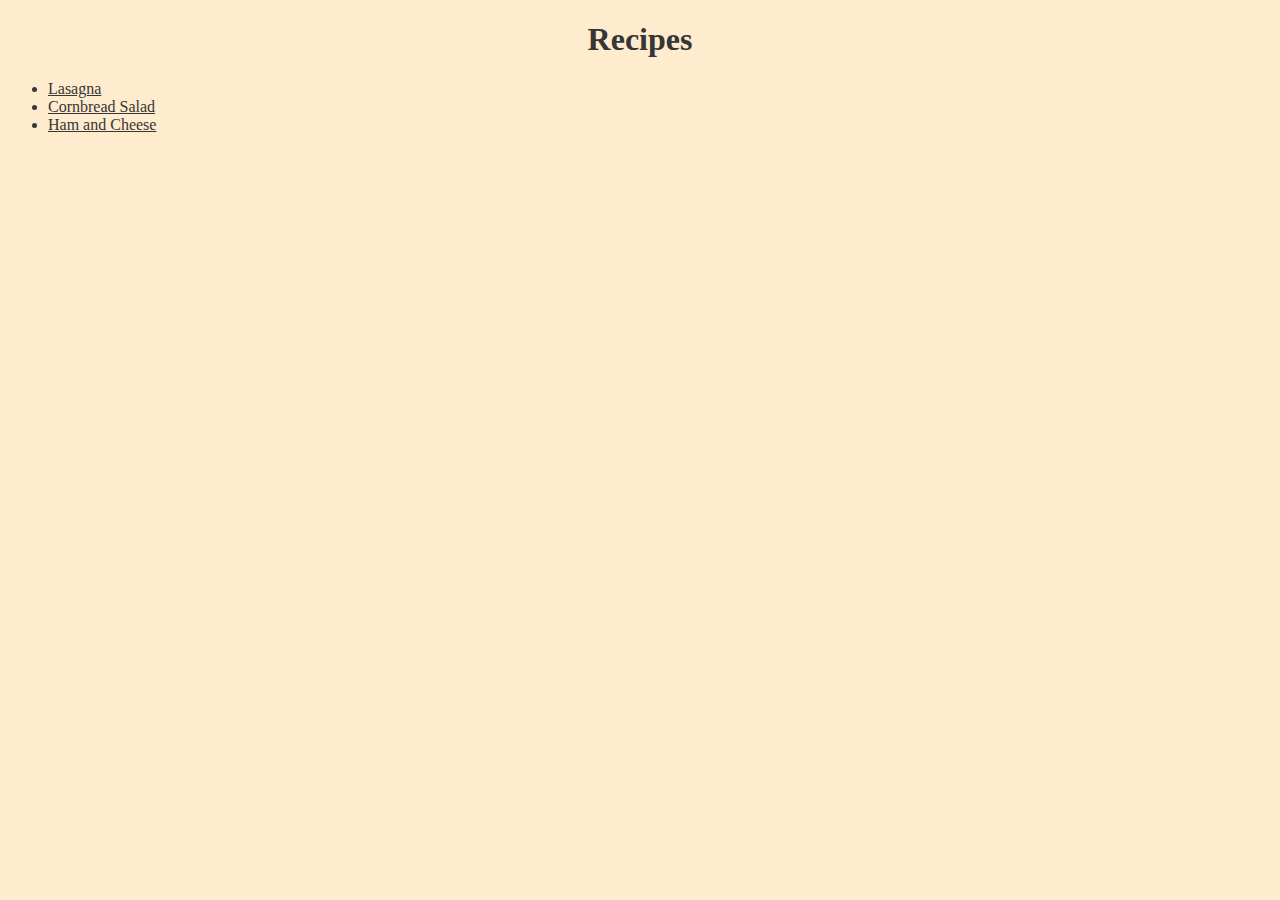
<file: index.html>
<!DOCTYPE html>
<html lang="en">
<head>
    <meta charset="UTF-8">
    <meta name="viewport" content="width=device-width, initial-scale=1.0">
    <title>Recipes</title>
    <link rel="stylesheet" href="css/mainstyle.css">
</head> 
<body>
    <h1 class="align-text-center">Recipes</h1>
    <ul>
        <li><a href="recipes/lasagna.html">Lasagna</a></li>
        <li><a href="recipes/cornbreadSalad.html">Cornbread Salad</a></li>
        <li><a href="recipes/hamNcheese.html">Ham and Cheese</a></li>
    </ul>
</body>
</html>
</file>
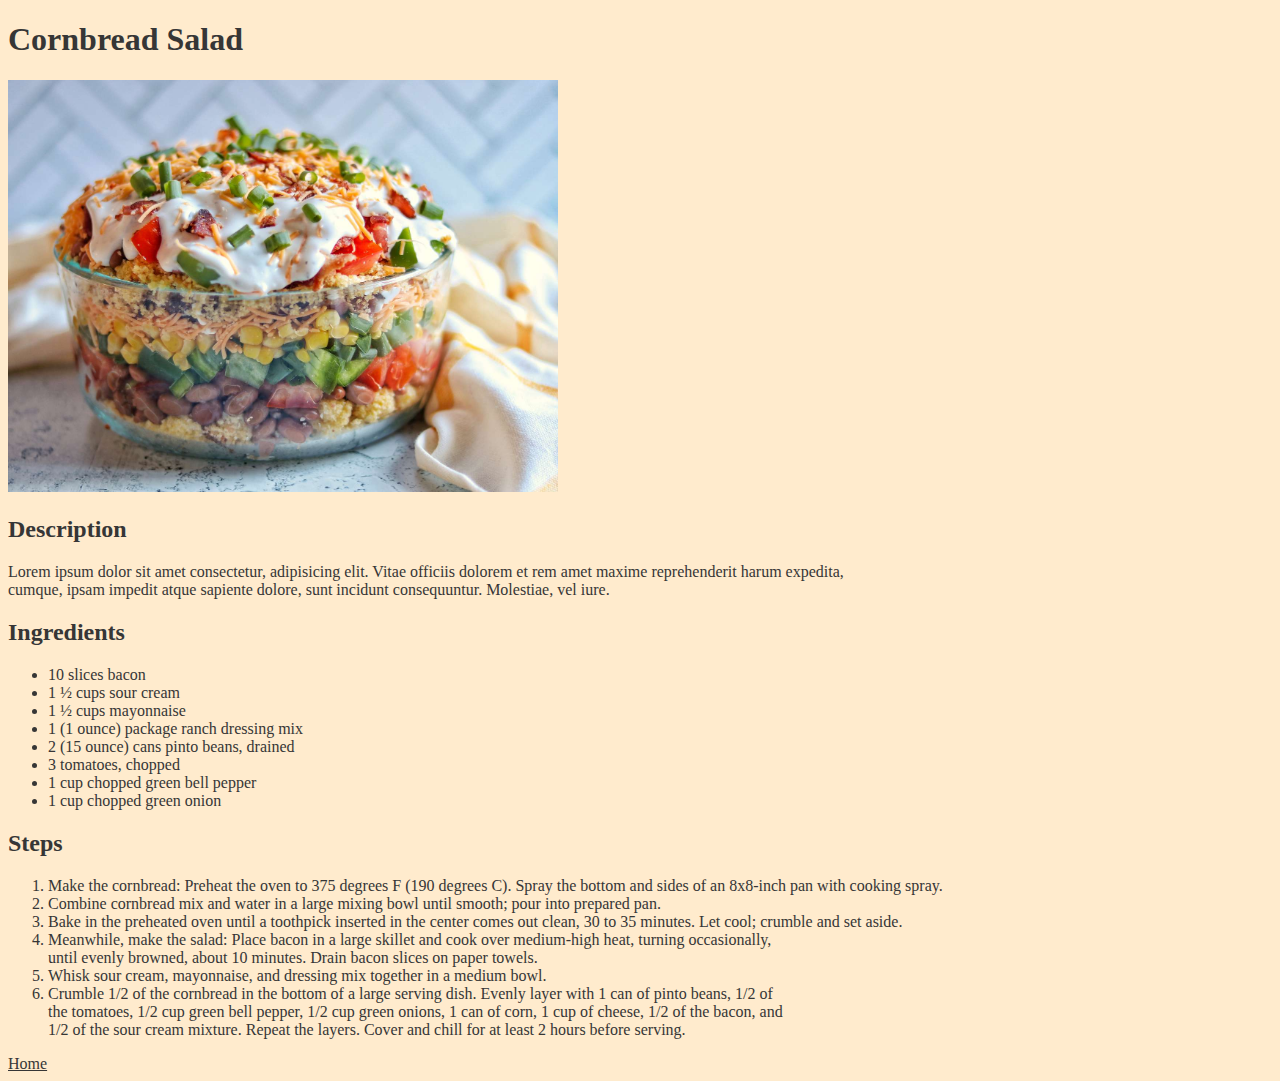
<file: recipes/cornbreadSalad.html>
<!DOCTYPE html>
<html lang="en">
<head>
    <meta charset="UTF-8">
    <meta name="viewport" content="width=device-width, initial-scale=1.0">
    <title>Cornbread Salad</title>
    <link rel="stylesheet" href="../css/mainstyle.css">
</head>
<body>
    <h1>Cornbread Salad</h1>
    <img src="cornbreadSalad.jpg" alt="Cornbread Salad">

    <h2>Description</h2>
    <p>
        Lorem ipsum dolor sit amet consectetur, adipisicing elit. Vitae officiis dolorem et rem amet maxime reprehenderit harum expedita, <br>
        cumque, ipsam impedit atque sapiente dolore, sunt incidunt consequuntur. Molestiae, vel iure.
    </p>

    <h2>Ingredients</h2>
    <ul>
        <li>10 slices bacon</li>
        <li>1 ½ cups sour cream</li>
        <li>1 ½ cups mayonnaise</li>
        <li>1 (1 ounce) package ranch dressing mix</li>
        <li>2 (15 ounce) cans pinto beans, drained</li>
        <li>3 tomatoes, chopped</li>
        <li>1 cup chopped green bell pepper</li>
        <li>1 cup chopped green onion</li>
    </ul>

    <h2>Steps</h2>
    <ol>
        <li>Make the cornbread: Preheat the oven to 375 degrees F (190 degrees C). Spray the bottom and sides of an 8x8-inch pan with cooking spray.</li>
        <li>Combine cornbread mix and water in a large mixing bowl until smooth; pour into prepared pan. </li>
        <li>Bake in the preheated oven until a toothpick inserted in the center comes out clean, 30 to 35 minutes. Let cool; crumble and set aside. </li>
        <li>
            Meanwhile, make the salad: Place bacon in a large skillet and cook over medium-high heat, turning occasionally, <br>
            until evenly browned, about 10 minutes. Drain bacon slices on paper towels.
        </li>
        <li>Whisk sour cream, mayonnaise, and dressing mix together in a medium bowl.</li>
        <li>
            Crumble 1/2 of the cornbread in the bottom of a large serving dish. Evenly layer with 1 can of pinto beans, 1/2 of <br>
            the tomatoes, 1/2 cup green bell pepper, 1/2 cup green onions, 1 can of corn, 1 cup of cheese, 1/2 of the bacon, and <br>
            1/2 of the sour cream mixture. Repeat the layers. Cover and chill for at least 2 hours before serving.
        </li>
    </ol>

    <a href="../index.html">Home</a>
</body>
</html>
</file>
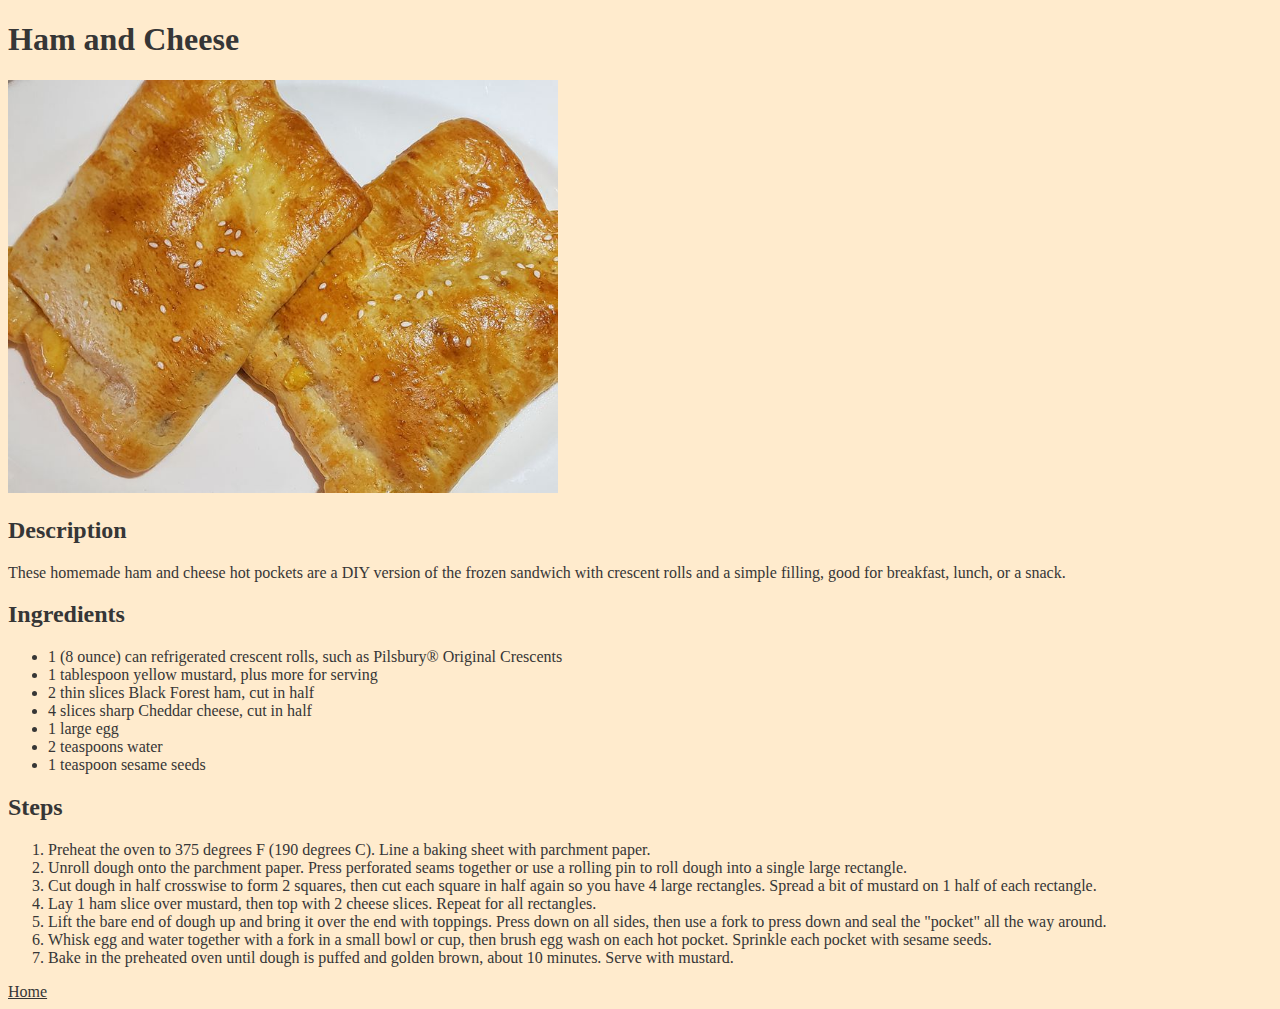
<file: recipes/hamNcheese.html>
<!DOCTYPE html>
<html lang="en">
<head>
    <meta charset="UTF-8">
    <meta name="viewport" content="width=device-width, initial-scale=1.0">
    <title>Ham and Cheese</title>
    <link rel="stylesheet" href="../css/mainstyle.css">
</head>
<body>
    <h1>Ham and Cheese</h1>
    <img src="hamNcheese.jpg" alt="Ham and Cheese">

    <h2>Description</h2>
    <p>
        These homemade ham and cheese hot pockets are a DIY version of the frozen sandwich with crescent rolls and a simple filling, good for breakfast, lunch, or a snack.
    </p>

    <h2>Ingredients</h2>
    <ul>
        <li>1 (8 ounce) can refrigerated crescent rolls, such as Pilsbury® Original Crescents</li>
        <li>1 tablespoon yellow mustard, plus more for serving</li>
        <li>2 thin slices Black Forest ham, cut in half</li>
        <li>4 slices sharp Cheddar cheese, cut in half</li>
        <li>1 large egg</li>
        <li>2 teaspoons water</li>
        <li>1 teaspoon sesame seeds</li>
    </ul>

    <h2>Steps</h2>
    <ol>
        <li>Preheat the oven to 375 degrees F (190 degrees C). Line a baking sheet with parchment paper. </li>
        <li>Unroll dough onto the parchment paper. Press perforated seams together or use a rolling pin to roll dough into a single large rectangle.</li>
        <li>Cut dough in half crosswise to form 2 squares, then cut each square in half again so you have 4 large rectangles. Spread a bit of mustard on 1 half of each rectangle.</li>
        <li>Lay 1 ham slice over mustard, then top with 2 cheese slices. Repeat for all rectangles.</li>
        <li>Lift the bare end of dough up and bring it over the end with toppings. Press down on all sides, then use a fork to press down and seal the "pocket" all the way around.</li>
        <li>Whisk egg and water together with a fork in a small bowl or cup, then brush egg wash on each hot pocket. Sprinkle each pocket with sesame seeds.</li>
        <li>Bake in the preheated oven until dough is puffed and golden brown, about 10 minutes. Serve with mustard.</li>
    </ol>

    <a href="../index.html">Home</a>
</body>
</html>
</file>
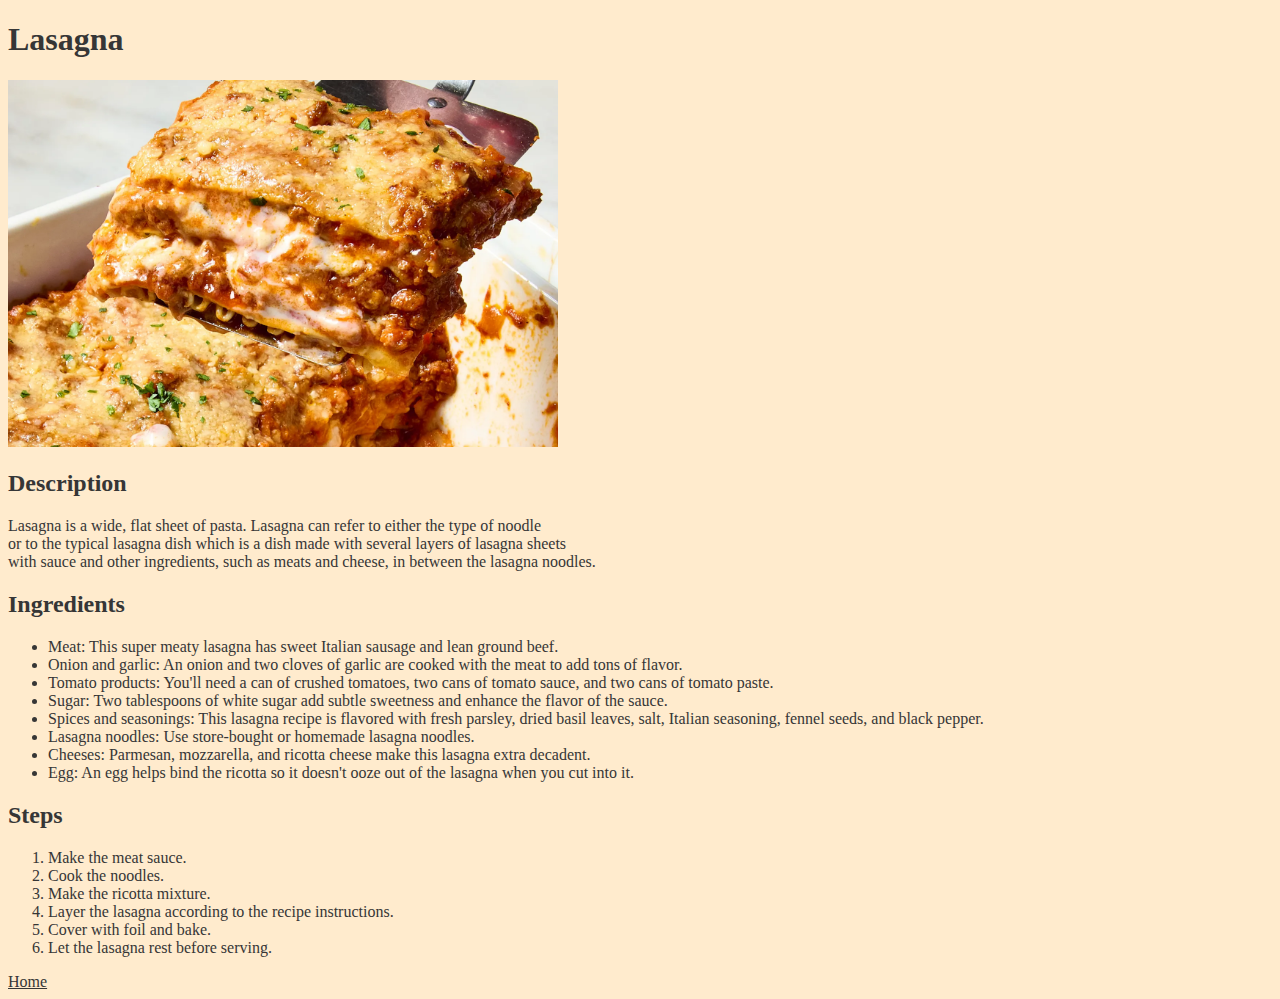
<file: recipes/lasagna.html>
<!DOCTYPE html>
<html lang="en">
<head>
    <meta charset="UTF-8">
    <meta name="viewport" content="width=device-width, initial-scale=1.0">
    <title>Lasagna</title>
    <link rel="stylesheet" href="../css/mainstyle.css">
</head>
<body>
    <h1>Lasagna</h1>
    <img src="lasagna.webp" alt="Lasagna" height="auto" width="550">

    <h2>Description</h2>
    <p>
        Lasagna is a wide, flat sheet of pasta. Lasagna can refer to either the type of noodle <br>
        or to the typical lasagna dish which is a dish made with several layers of lasagna sheets <br>
        with sauce and other ingredients, such as meats and cheese, in between the lasagna noodles.
    </p>

    <h2>Ingredients</h2>
    <ul>
        <li>Meat: This super meaty lasagna has sweet Italian sausage and lean ground beef.</li>
        <li>Onion and garlic: An onion and two cloves of garlic are cooked with the meat to add tons of flavor.</li>
        <li>Tomato products: You'll need a can of crushed tomatoes, two cans of tomato sauce, and two cans of tomato paste.</li>
        <li>Sugar: Two tablespoons of white sugar add subtle sweetness and enhance the flavor of the sauce.</li>
        <li>Spices and seasonings: This lasagna recipe is flavored with fresh parsley, dried basil leaves, salt, Italian seasoning, fennel seeds, and black pepper.</li>
        <li>Lasagna noodles: Use store-bought or homemade lasagna noodles.</li>
        <li>Cheeses: Parmesan, mozzarella, and ricotta cheese make this lasagna extra decadent.</li>
        <li>Egg: An egg helps bind the ricotta so it doesn't ooze out of the lasagna when you cut into it.</li>
    </ul>

    <h2>Steps</h2>
    <ol>
        <li>Make the meat sauce.</li>
        <li>Cook the noodles.</li>
        <li>Make the ricotta mixture.</li>
        <li>Layer the lasagna according to the recipe instructions.</li>
        <li>Cover with foil and bake.</li>
        <li>Let the lasagna rest before serving.</li>
    </ol>

    <a href="../index.html">Home</a>
</body>
</html>
</file>
<file: css/mainstyle.css>
* {
    background-color: blanchedalmond;
    font-family: 'Times New Roman', Times, serif;
    color: rgb(54, 54, 54);
}

h1 {
    font-weight: bold;
}

img {
    height: auto;
    width: 550px;
}

.align-text-center {
    text-align: center;
}
</file>
